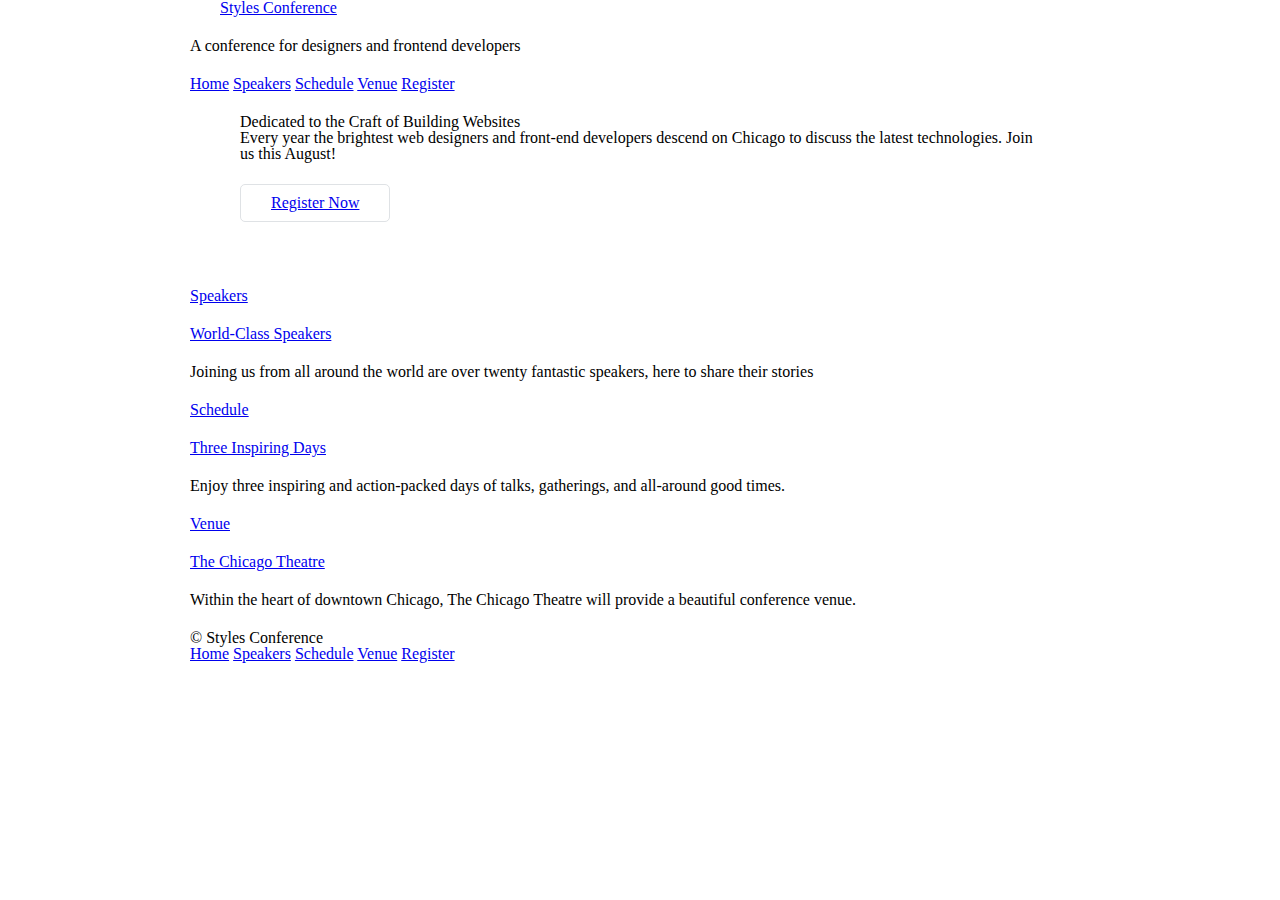
<file: index.html>
<DOCTYPE html>
  <html>

  <head>
    <meta charset="utf-8" />
    <link rel="stylesheet" href="assets/stylesheets/style.css">
    <title>Styles Conference - Basic HTML CSS Website</title>
  </head>

  <body>
    <header class="container">
      <a href="index.html">
        <section class="container">
          <h1>Styles Conference</h1>
        </section>
      </a>
      <h3>A conference for designers and frontend developers</h3>
      <nav>
        <a href="index.html">Home</a>
        <a href="speakers.html">Speakers</a>
        <a href="schedule.html">Schedule</a>
        <a href="venue.html">Venue</a>
        <a href="register.html">Register</a>
      </nav>
    </header>
    <section class="hero container">
      <h2>Dedicated to the Craft of Building Websites</h2>
      <p>Every year the brightest web designers and front-end developers descend on Chicago to discuss the latest technologies. Join us this August!</p>
      <a href="register.html" class="btn btn-alt">Register Now</a>
    </section>
    <section class="container">
      <section>
        <a href="speakers.html">
          <h5>Speakers</h5>
          <h3>World-Class Speakers</h3>
        </a>
        <p>Joining us from all around the world are over twenty fantastic speakers, here to share their stories</p>
      </section>
      <section>
        <a href="schedule.html"><h5>Schedule</h5>
        <h3>Three Inspiring Days</h3></a>
        <p>Enjoy three inspiring and action-packed days of talks, gatherings, and all-around good times.</p>
      </section>
      <section>
        <a href="venue.html"><h5>Venue</h5>
        <h3>The Chicago Theatre</h3></a>
        <p>Within the heart of downtown Chicago, The Chicago Theatre will provide a beautiful conference venue.</p>
      </section>
    </section>
    <footer class="container">
      <small>&copy; Styles Conference</small>
      <nav>
        <a href="index.html">Home</a>
        <a href="speakers.html">Speakers</a>
        <a href="schedule.html">Schedule</a>
        <a href="venue.html">Venue</a>
        <a href="register.html">Register</a>
      </nav>

    </footer>
  </body>

  </html>
</file>
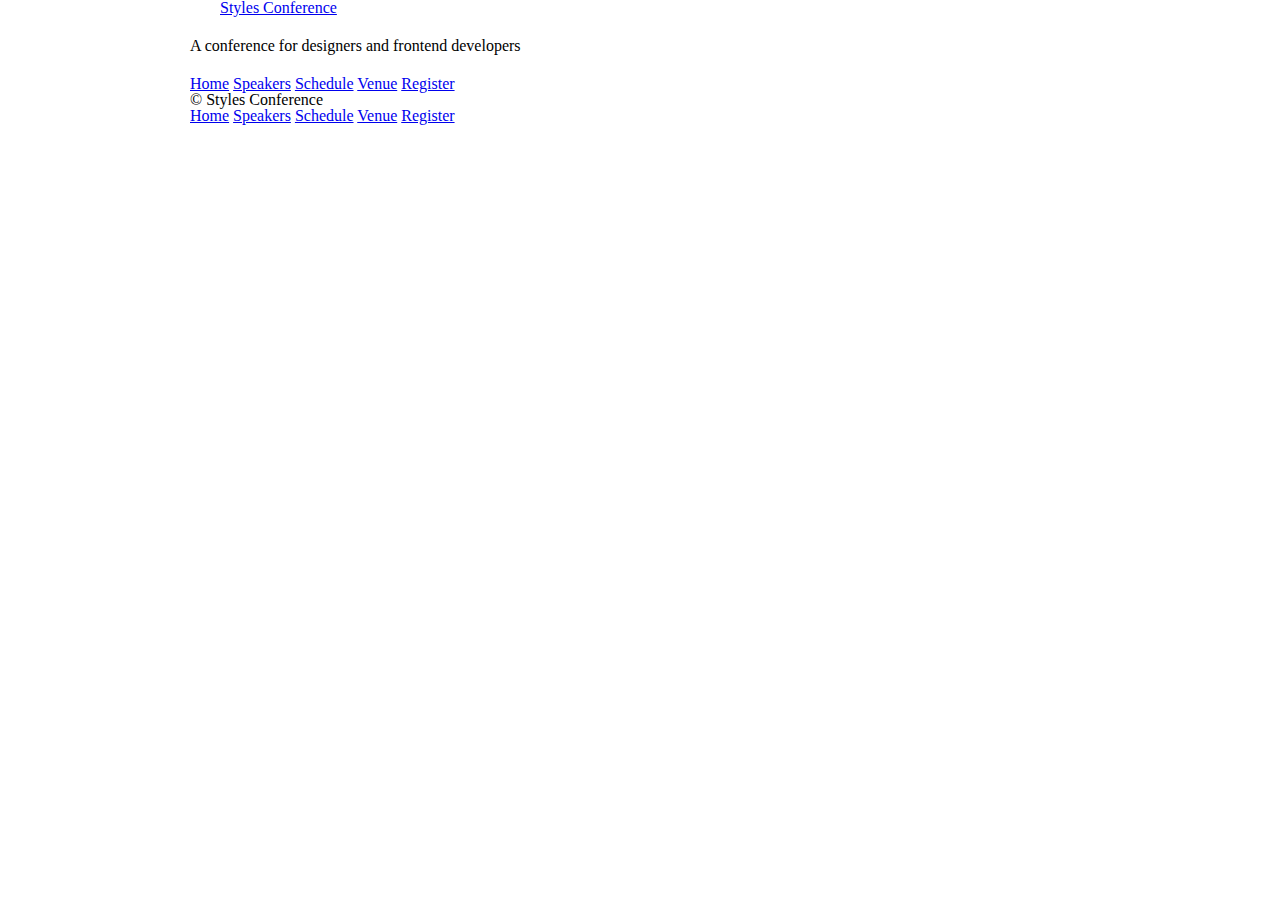
<file: register.html>
<DOCTYPE html>
  <html>

  <head>
    <meta charset="utf-8" />
    <link rel="stylesheet" href="assets/stylesheets/style.css">
    <title>Styles Conference - Register</title>
  </head>

  <body>
    <header class="container">
      <a href="index.html">
        <section class="container">
          <h1>Styles Conference</h1>
        </section>
      </a>
      <h3>A conference for designers and frontend developers</h3>
      <nav>
        <a href="index.html">Home</a>
        <a href="speakers.html">Speakers</a>
        <a href="schedule.html">Schedule</a>
        <a href="venue.html">Venue</a>
        <a href="register.html">Register</a>
      </nav>

    </header>
    <section>

    </section>
    <footer class="container">
      <small>&copy; Styles Conference</small>

      <nav>
        <a href="index.html">Home</a>
        <a href="speakers.html">Speakers</a>
        <a href="schedule.html">Schedule</a>
        <a href="venue.html">Venue</a>
        <a href="register.html">Register</a>
      </nav>
    </footer>
  </body>

  </html>
</file>
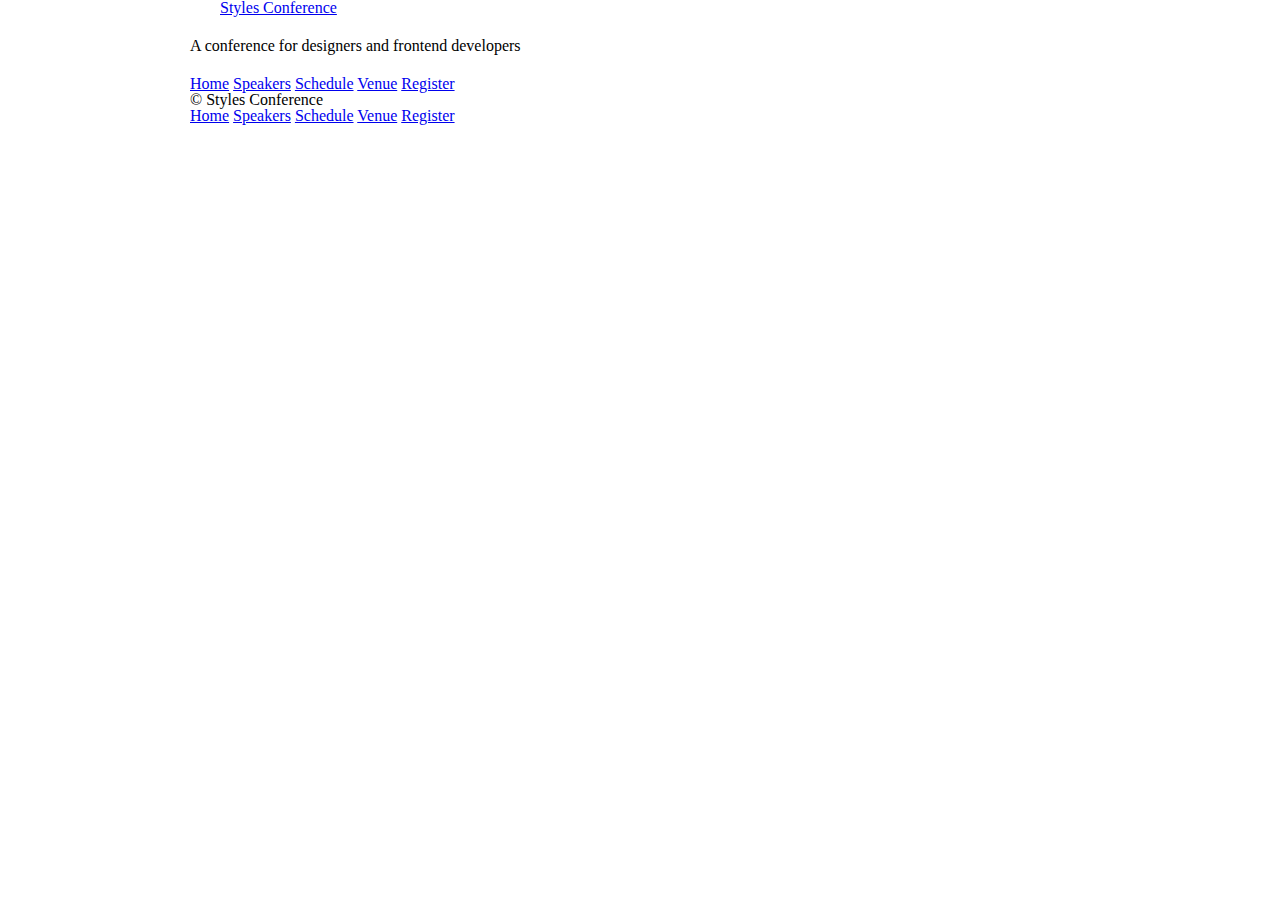
<file: schedule.html>
<DOCTYPE html>
  <html>

  <head>
    <meta charset="utf-8" />
    <link rel="stylesheet" href="assets/stylesheets/style.css">
    <title>Styles Conference - Schedule</title>
  </head>

  <body>
    <header class="container">
      <a href="index.html">
        <section class="container">
          <h1>Styles Conference</h1>
        </section>
      </a>
      <h3>A conference for designers and frontend developers</h3>
      <nav>
        <a href="index.html">Home</a>
        <a href="speakers.html">Speakers</a>
        <a href="schedule.html">Schedule</a>
        <a href="venue.html">Venue</a>
        <a href="register.html">Register</a>
      </nav>

    </header>
    <section>

    </section>
    <footer class="container">
      <small>&copy; Styles Conference</small>

      <nav>
        <a href="index.html">Home</a>
        <a href="speakers.html">Speakers</a>
        <a href="schedule.html">Schedule</a>
        <a href="venue.html">Venue</a>
        <a href="register.html">Register</a>
      </nav>
    </footer>
  </body>

  </html>
</file>
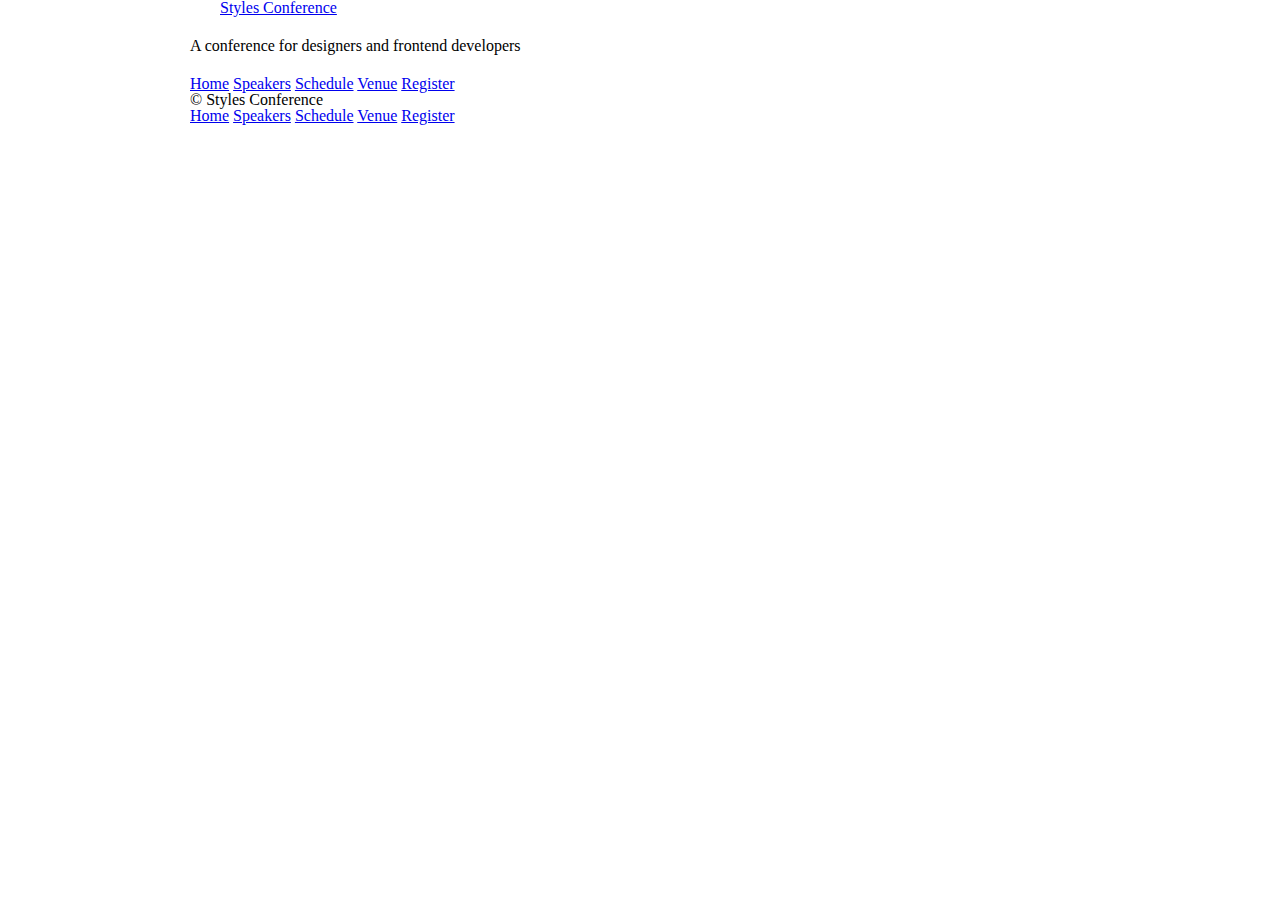
<file: speakers.html>
<DOCTYPE html>
  <html>

  <head>
    <meta charset="utf-8" />
    <link rel="stylesheet" href="assets/stylesheets/style.css">
    <title>Styles Conference - Speakers</title>
  </head>

  <body>
    <header class="container">
      <a href="index.html">
        <section class="container">
          <h1>Styles Conference</h1>
        </section>
      </a>
      <h3>A conference for designers and frontend developers</h3>
      <nav>
        <a href="index.html">Home</a>
        <a href="speakers.html">Speakers</a>
        <a href="schedule.html">Schedule</a>
        <a href="venue.html">Venue</a>
        <a href="register.html">Register</a>
      </nav>

    </header>
    <section>

    </section>
    <footer class="container">
      <small>&copy; Styles Conference</small>

      <nav>
        <a href="index.html">Home</a>
        <a href="speakers.html">Speakers</a>
        <a href="schedule.html">Schedule</a>
        <a href="venue.html">Venue</a>
        <a href="register.html">Register</a>
      </nav>
    </footer>
  </body>

  </html>
</file>
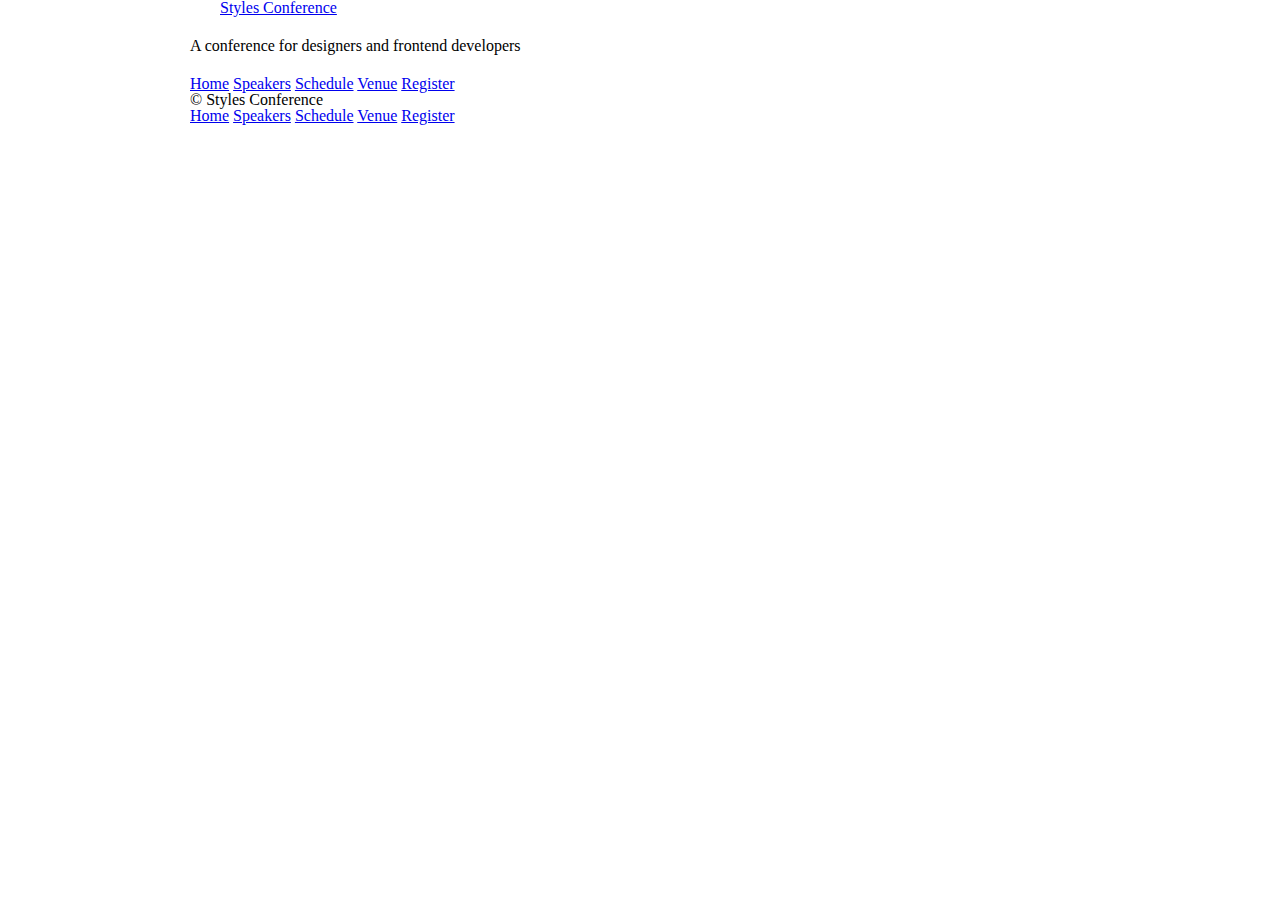
<file: venue.html>
<DOCTYPE html>
  <html>

  <head>
    <meta charset="utf-8" />
    <link rel="stylesheet" href="assets/stylesheets/style.css">
    <title>Styles Conference - Venue</title>
  </head>

  <body>
    <header class="container">
      <a href="index.html">
        <section class="container">
          <h1>Styles Conference</h1>
        </section>
      </a>
      <h3>A conference for designers and frontend developers</h3>
      <nav>
        <a href="index.html">Home</a>
        <a href="speakers.html">Speakers</a>
        <a href="schedule.html">Schedule</a>
        <a href="venue.html">Venue</a>
        <a href="register.html">Register</a>
      </nav>

    </header>
    <section>

    </section>
    <footer class="container">
      <small>&copy; Styles Conference</small>

      <nav>
        <a href="index.html">Home</a>
        <a href="speakers.html">Speakers</a>
        <a href="schedule.html">Schedule</a>
        <a href="venue.html">Venue</a>
        <a href="register.html">Register</a>
      </nav>
    </footer>
  </body>

  </html>
</file>
<file: assets/stylesheets/style.css>
/* http://meyerweb.com/eric/tools/css/reset/ 2. v2.0 | 20110126
  License: none (public domain)
*/

html, body, div, span, applet, object, iframe, h1, h2, h3, h4, h5, h6, p, blockquote, pre, a, abbr, acronym, address, big, cite, code, del, dfn, em, img, ins, kbd, q, s, samp, small, strike, strong, sub, sup, tt, var, b, u, i, center, dl, dt, dd, ol, ul, li, fieldset, form, label, legend, table, caption, tbody, tfoot, thead, tr, th, td, article, aside, canvas, details, embed, figure, figcaption, footer, header, hgroup, menu, nav, output, ruby, section, summary, time, mark, audio, video {
  margin: 0;
  padding: 0;
  border: 0;
  font-size: 100%;
  font: inherit;
  vertical-align: baseline;
}

/* HTML5 display-role reset for older browsers */

article, aside, details, figcaption, figure, footer, header, hgroup, menu, nav, section {
  display: block;
}

body {
  line-height: 1;
}

ol, ul {
  list-style: none;
}

blockquote, q {
  quotes: none;
}

blockquote:before, blockquote:after, q:before, q:after {
  content: '';
  content: none;
}

table {
  border-collapse: collapse;
  border-spacing: 0;
}

/*
  --------------- THE GRID ---------------
 */

*, *::after, *::before {
  -webkit-box-sizing: border-box;
  -moz-box-sizing: border-box;
  -ms-box-sizing: border-box;
  -o-box-sizing: border-box;
  -webkit-box-sizing: border-box;
  box-sizing: border-box;
}

.container {
  margin: 0 auto;
  padding-left: 30px;
  padding-right: 30px;
  width: 960px;
}

/*
  --------------- TYPOGRAPHY ---------------
 */

h1, h3, h4, h5, p {
  margin-bottom: 22px;
}

/*
  --------------- BUTTONS ---------------
 */

.btn {
  border-radius: 5px;
  display: inline-block;
  margin: 0;
}

.btn-alt {
  border: 1px solid #dfe2e5;
  padding: 10px 30px;
}

/*
  --------------- HOME ---------------
 */

.hero {
  padding: 22px 80px 66px 80px;
}
</file>
